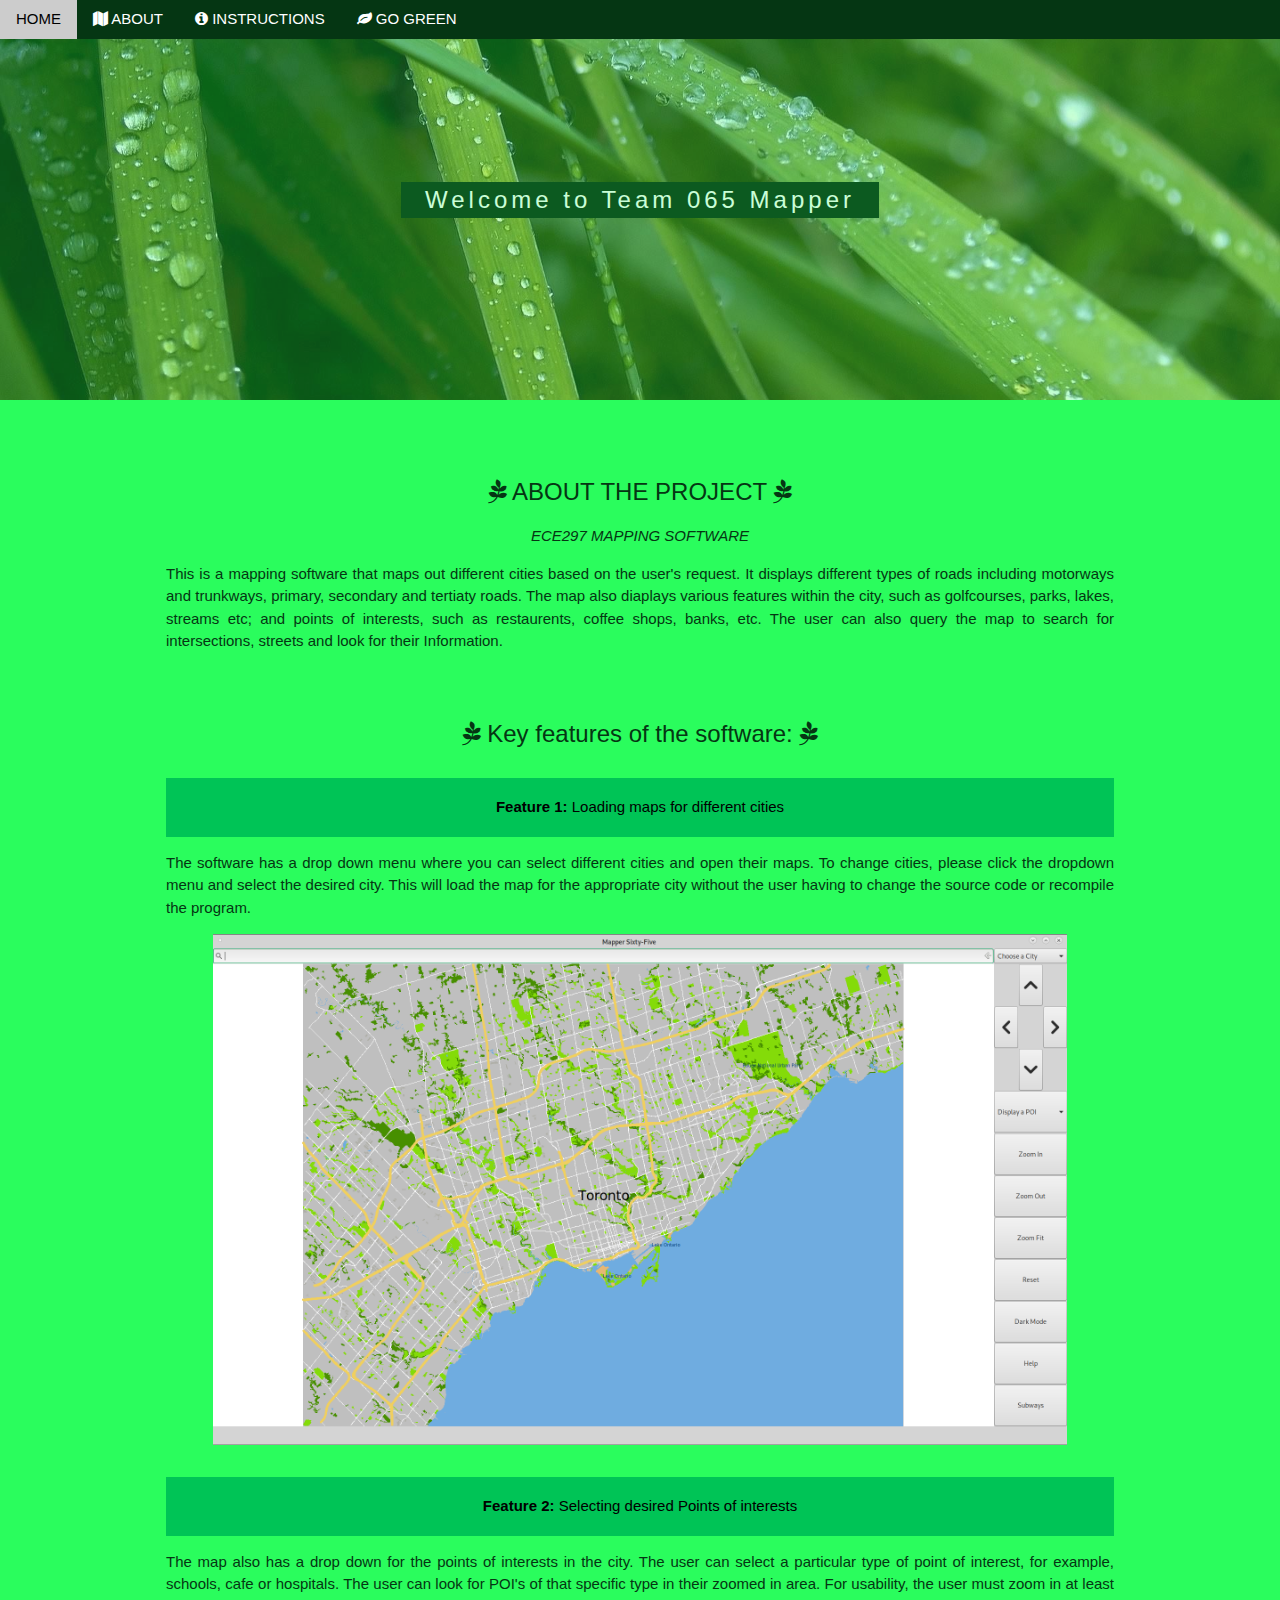
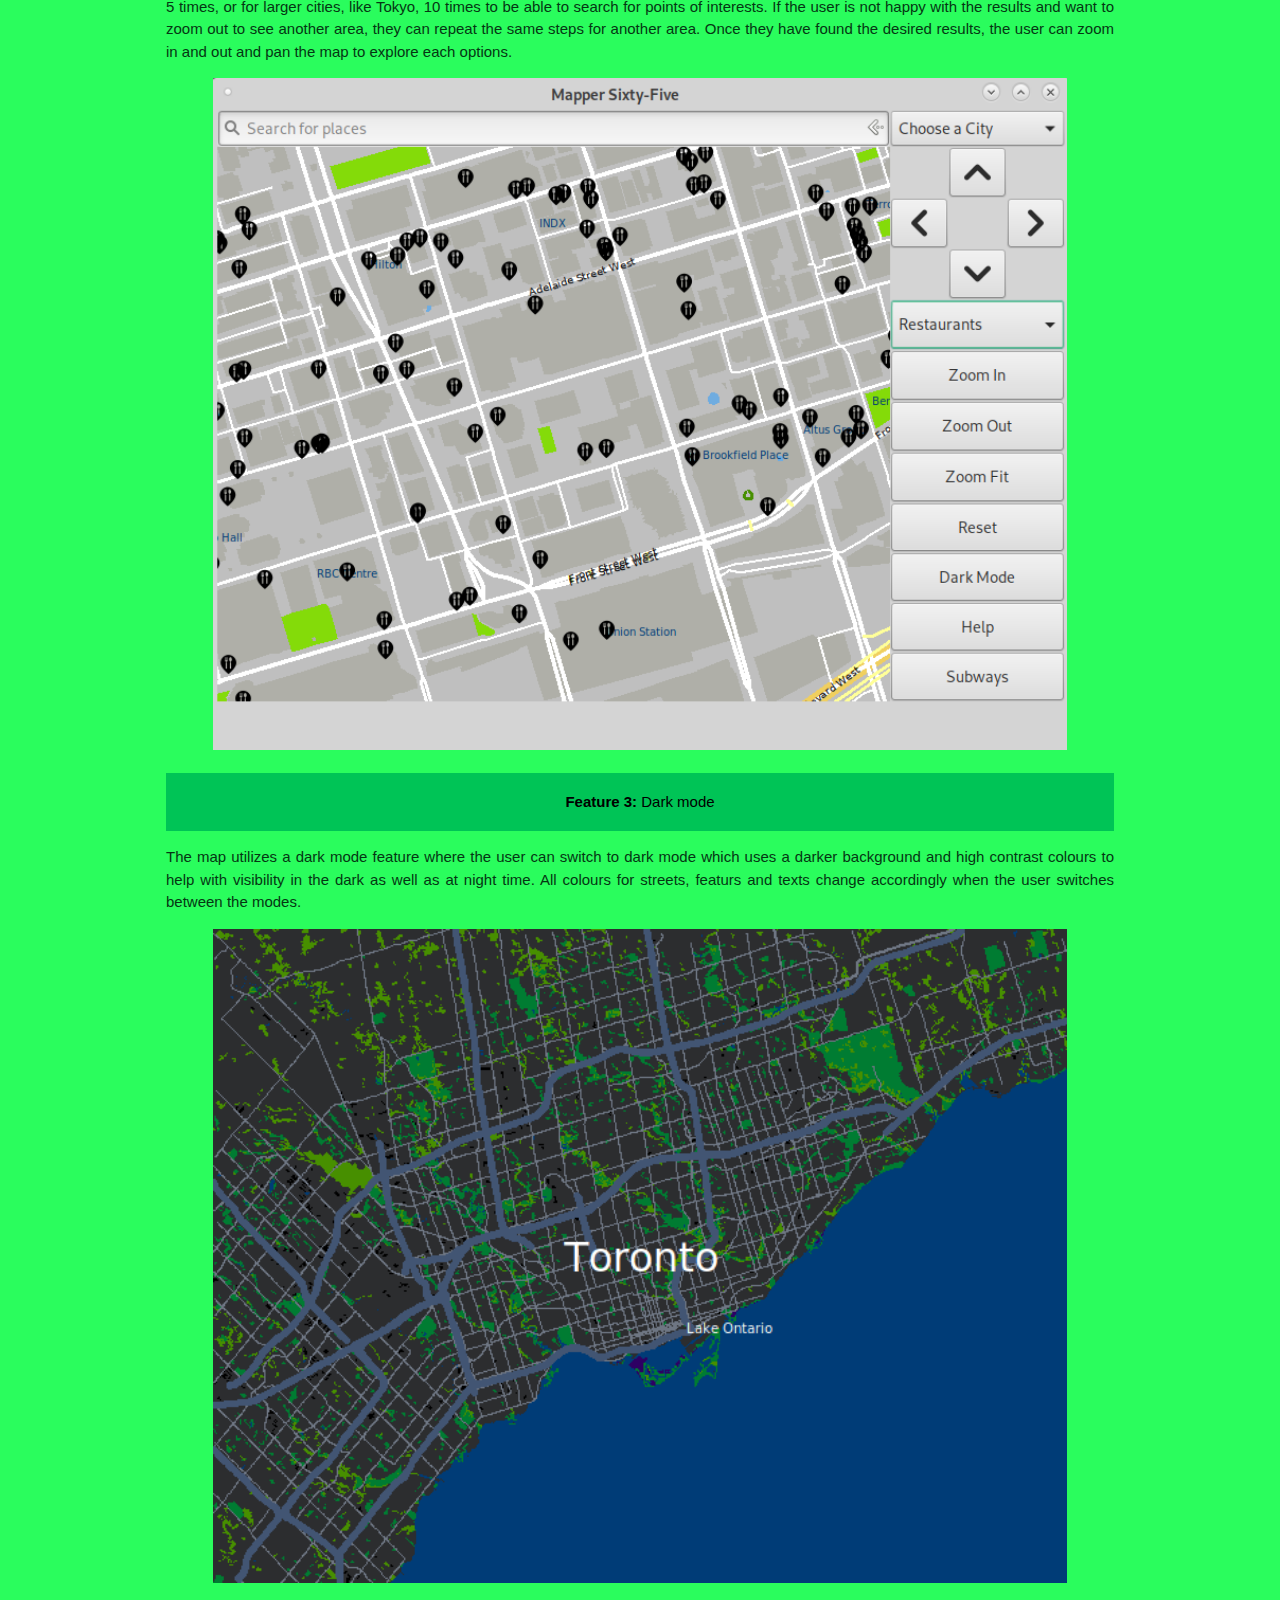
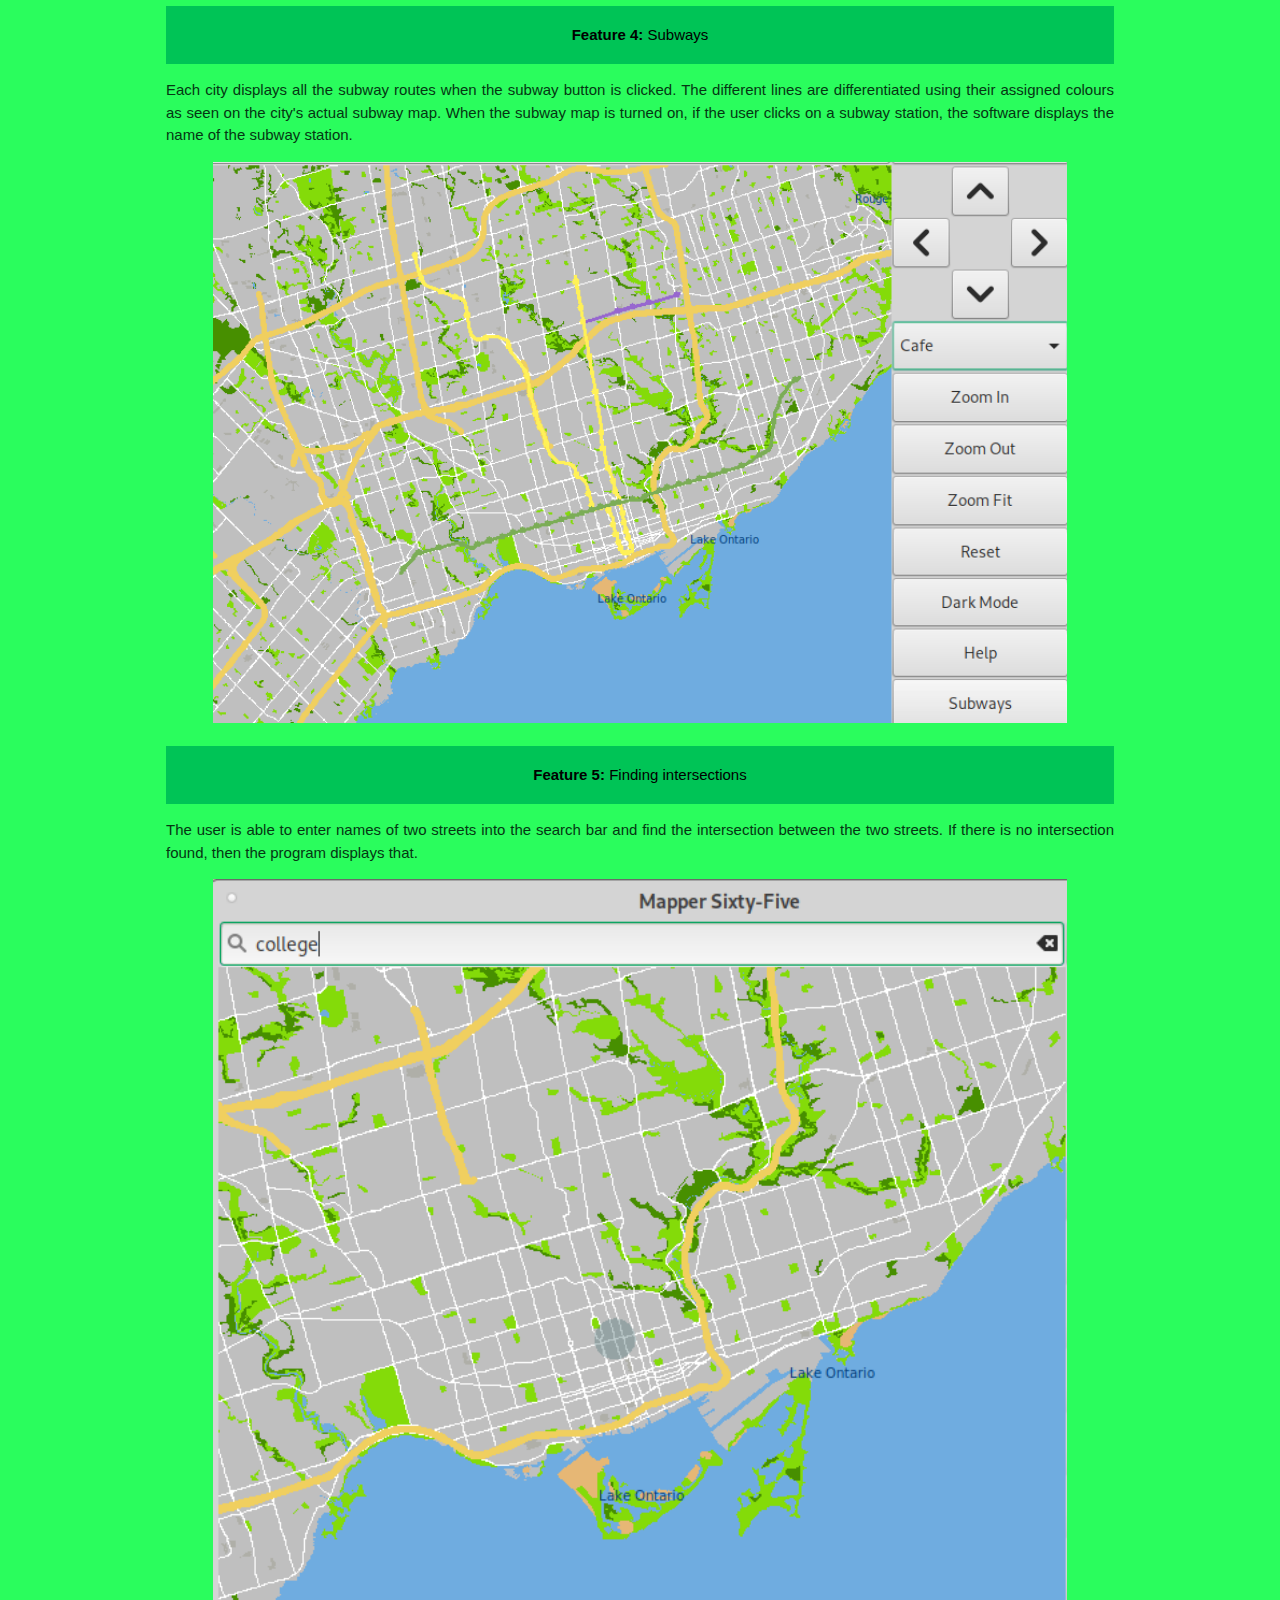
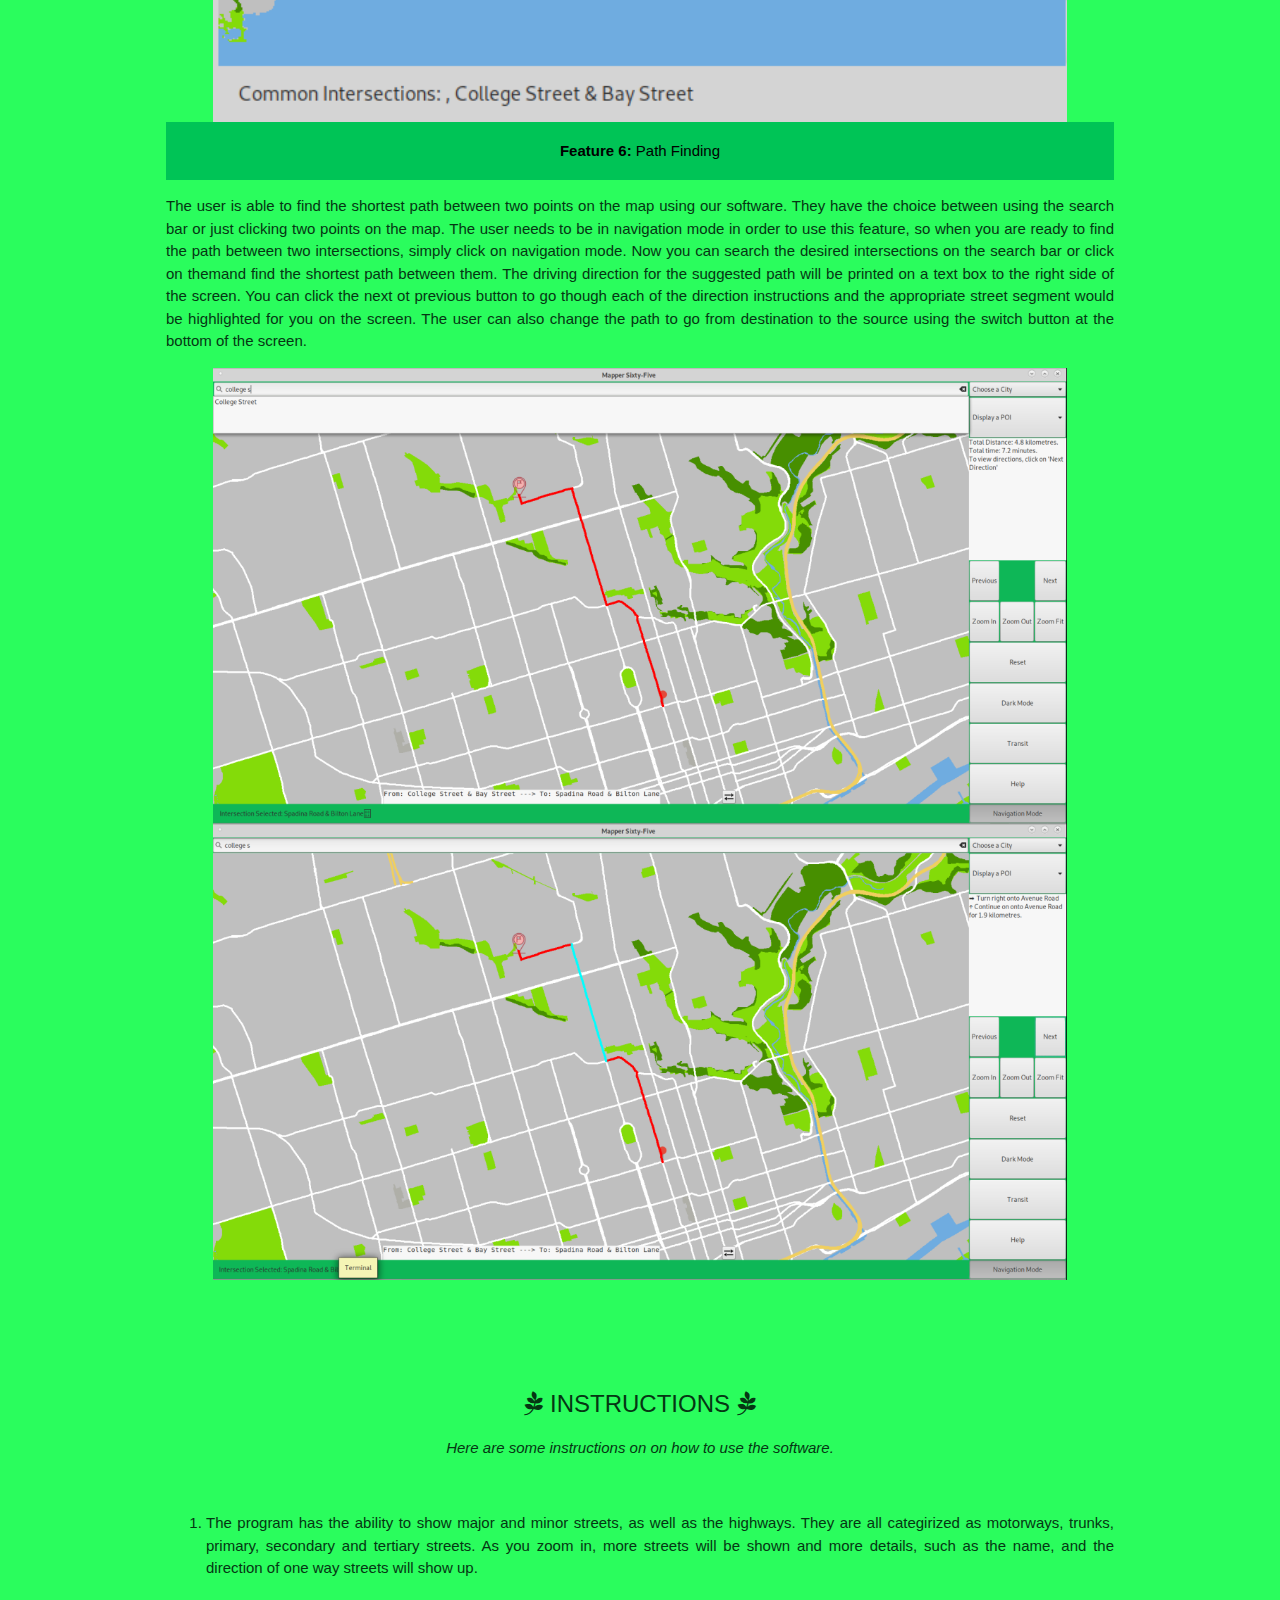
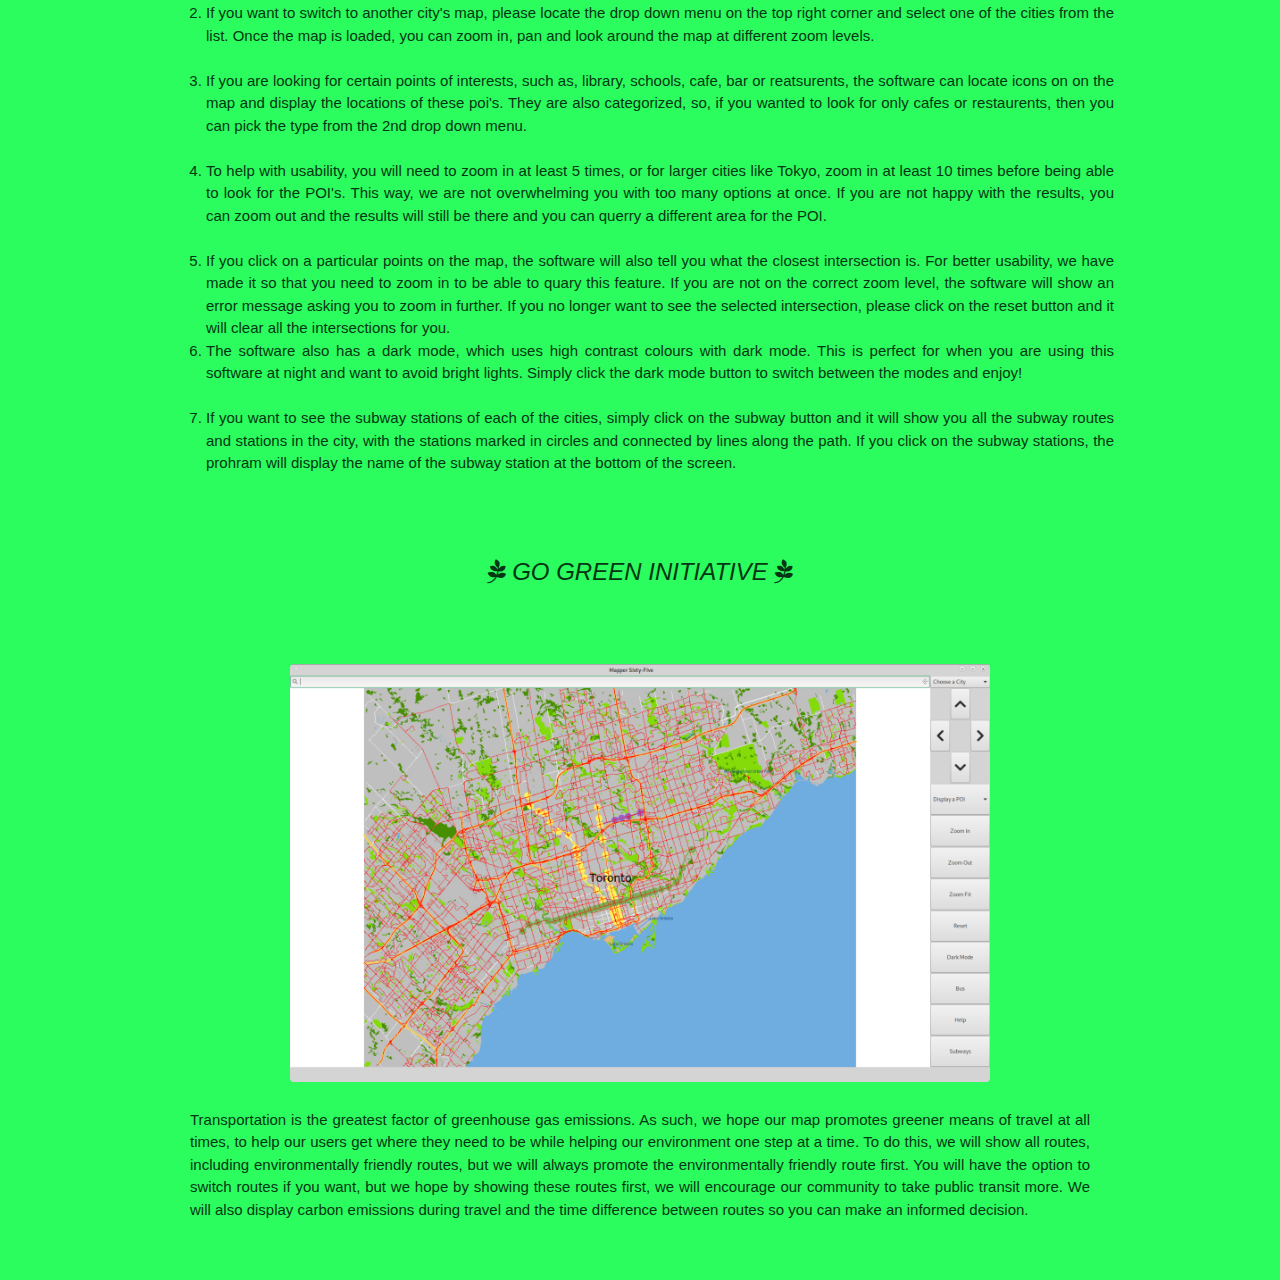
<file: index.html>
<!DOCTYPE html>
<html>
<head>
<title>Team 065 Mapper Information</title>
<meta charset="UTF-8">
<meta name="viewport" content="width=device-width, initial-scale=1">
<link rel="styleSheet" href="./Mapper.css">
<link rel="Script" href="./Mapper.js">
<link rel="stylesheet" href="https://www.w3schools.com/w3css/4/w3.css">
<link rel="stylesheet" href="https://fonts.googleapis.com/css?family=Lato">
<link rel="stylesheet" href="https://cdnjs.cloudflare.com/ajax/libs/font-awesome/4.7.0/css/font-awesome.min.css">
</head>

<body>

<!-- Navbar (sit on top) -->
<div class="w3-top">
  <div class="w3-bar" id="myNavbar">
    <a class="w3-bar-item w3-button w3-hover-black w3-hide-medium w3-hide-large w3-right" href="javascript:void(0);" onclick="toggleFunction()" title="Toggle Navigation Menu">
      <i class="fa fa-bars"></i>
    </a>
    <a href="#home" class="w3-bar-item w3-button">HOME</a>
    <a href="#about" class="w3-bar-item w3-button w3-hide-small"><i class="fa fa-map"></i> ABOUT </a>
    <a href="#portfolio" class="w3-bar-item w3-button w3-hide-small"><i class="fa fa-info-circle"></i> INSTRUCTIONS </a>
    <a href="#contact" class="w3-bar-item w3-button w3-hide-small"><i class="fa fa-leaf"></i> GO GREEN </a>
  </div>

  <!-- Navbar on small screens -->
  <div id="navDemo" class="w3-bar-block w3-white w3-hide w3-hide-large w3-hide-medium">
    <a href="#about" class="w3-bar-item w3-button" onclick="toggleFunction()">ABOUT</a>
    <a href="#portfolio" class="w3-bar-item w3-button" onclick="toggleFunction()">INSTRUCTIONS</a>
    <a href="#contact" class="w3-bar-item w3-button" onclick="toggleFunction()">GO GREEN</a>
  </div>
</div>

<!-- First Parallax Image with Logo Text -->
<div class="bgimg-1 w3-display-container w3-opacity-min" id="home">
  <div class="w3-display-middle welcome" style="white-space:nowrap;">
    <span class="w3-center w3-padding-large w3-xlarge w3-wide w3-animate-opacity" >Welcome to <span class="w3-hide-small">Team 065 </span> Mapper</span>
  </div>
</div>

<!-- Container (About Section) -->
<div class="w3-content w3-container w3-padding-64" id="about">
  <h3 class="w3-center">
    <i class="fa fa-pagelines"></i>
    ABOUT THE PROJECT
    <i class="fa fa-pagelines"></i>
  </h3>
  <p class="w3-center"><em>ECE297 MAPPING SOFTWARE</em></p>
  <p>
    This is a mapping software that maps out different cities based on the user's request. It displays different types of roads
    including motorways and trunkways, primary, secondary and tertiaty roads. The map also diaplays various features within the 
    city, such as golfcourses, parks, lakes, streams etc; and points of interests, such as restaurents, coffee shops, banks, etc.
    The user can also query the map to search for intersections, streets and look for their Information. 
  </p>

  <br>

  <h3 class=" w3-center w3-padding-16">
    <i class="fa fa-pagelines"></i>
    Key features of the software:
    <i class="fa fa-pagelines"></i>
  </h3>
<button type="button" class="Collapsible"> <b>Feature 1:</b> Loading maps for different cities</button>
  <div class="content">
    <p>
      The software has a drop down menu where you can select different cities and open their maps. To change cities, please click the dropdown 
      menu and select the desired city. This will load the map for the appropriate city without the user having to change the source code or 
      recompile the program. 
    </p>
  </div>
  <img src="mapper.png" alt="mapper"  style="width:90%; padding-bottom: 10px;">

  <br>

  <button type="button" class="Collapsible"> <b>Feature 2:</b> Selecting desired Points of interests</button>
  <div class="content">
    <p>
      The map also has a drop down for the points of interests in the city. The user can select a particular type of point of interest, for
       example, schools, cafe or hospitals. The user can look for POI's of that specific type in their zoomed in area. For usability, the user must 
       zoom in at least 5 times, or for larger cities, like Tokyo, 10 times to be able to search for points of interests. 
       If the user is not happy with the results and want to zoom out to see another area, they can repeat the same steps for another area. 
       Once they have found the desired results, the user can zoom in and out and pan the map to explore each options.
    </p>
  </div>
  <img src="POI.png" alt="mapper" style="width:90%;">

  <br>

  <button type="button" class="Collapsible"> <b>Feature 3: </b> Dark mode</button>
  <div class="content">
    <p>
      The map utilizes a dark mode feature where the user can switch to dark mode which uses a darker background and high contrast colours to 
      help with visibility in the dark as well as at night time. All colours for streets, featurs and texts change accordingly when the user 
      switches between the modes. 
    </p>
  </div>
  <img src="darkMode.png" alt="mapper" style="width:90%;">

  <br>

  <button type="button" class="Collapsible"> <b>Feature 4:</b> Subways</button>
  <div class="content">
    <p>
      Each city displays all the subway routes when the subway button is clicked. The different lines are differentiated using their assigned 
      colours as seen on the city's actual subway map. When the subway map is turned on, if the user clicks on a subway station, the software 
      displays the name of the subway station. 
    </p>
  </div>
  <div>
    <img src="subway.png" alt="mapper" style="width:90%;">
  </div>

  <br>

  <button type="button" class="Collapsible"> <b>Feature 5:</b> Finding intersections</button>
  <div class="content">
    <p>
      The user is able to enter names of two streets into the search bar and find the intersection between the two streets. 
      If there is no intersection found, then the program displays that. 
    </p>
  </div>
  <img src="find.png" alt="mapper" style="width:90%;">

  <button type="button" class="Collapsible"> <b>Feature 6:</b> Path Finding</button>
  <div class="content">
    <p>
      The user is able to find the shortest path between two points on the map using our software. They have the choice between 
      using the search bar or just clicking two points on the map. 
      The user needs to be in navigation mode in order to use this feature, so when you are ready to find the path between 
      two intersections, simply click on navigation mode. Now you can search the desired intersections on the search bar or
       click on themand find the shortest path between them. The driving direction for the suggested path will be printed on a 
      text box to the right side of the screen. You can click the next ot previous button to go though each of the direction 
      instructions and the appropriate street segment would be highlighted for you on the screen. The user can also change the 
      path to go from destination to the source using the switch button at the bottom of the screen. 
      
    </p>
  </div>
  <img src="navigation.png" alt="mapper" style="width:90%;">
  <img src="nav1.png" alt="mapper" style="width:90%;">
</div>

<!-- Container (Portfolio Section) -->
<div class="w3-content w3-container w3-padding-32" id="portfolio">
  <h3 class="w3-center">
    <i class="fa fa-pagelines"></i>
    INSTRUCTIONS
    <i class="fa fa-pagelines"></i>
  </h3>
  <p class="w3-center"><em>Here are some instructions on on how to use the software.<br></p><br>
  <!-- Responsive Grid. Four columns on tablets, laptops and desktops. Will stack on mobile devices/small screens (100% width) -->
  <!-- <div class="w3-row-padding w3-center">
    <div class="w3-col m3">
      <img src="/w3images/p1.jpg" style="width:100%" onclick="onClick(this)" class="w3-hover-opacity" alt="The mist over the mountains">
    </div>
    <div class="w3-col m3">
      <img src="/w3images/p2.jpg" style="width:100%" onclick="onClick(this)" class="w3-hover-opacity" alt="Coffee beans">
    </div>
    <div class="w3-col m3">
      <img src="/w3images/p3.jpg" style="width:100%" onclick="onClick(this)" class="w3-hover-opacity" alt="Bear closeup">
    </div>
    <div class="w3-col m3">
      <img src="/w3images/p4.jpg" style="width:100%" onclick="onClick(this)" class="w3-hover-opacity" alt="Quiet ocean">
    </div>
  </div>
  <div class="w3-row-padding w3-center w3-section">
    <div class="w3-col m3">
      <img src="/w3images/p5.jpg" style="width:100%" onclick="onClick(this)" class="w3-hover-opacity" alt="The mist">
    </div>
    <div class="w3-col m3">
      <img src="/w3images/p6.jpg" style="width:100%" onclick="onClick(this)" class="w3-hover-opacity" alt="My beloved typewriter">
    </div>
    <div class="w3-col m3">
      <img src="/w3images/p7.jpg" style="width:100%" onclick="onClick(this)" class="w3-hover-opacity" alt="Empty ghost train">
    </div>
    <div class="w3-col m3">
      <img src="/w3images/p8.jpg" style="width:100%" onclick="onClick(this)" class="w3-hover-opacity" alt="Sailing">
    </div>
    <button class="w3-button w3-padding-large w3-light-grey" style="margin-top:64px">LOAD MORE</button> -->

    <ol>
      <li>
        The program has the ability to show major and minor streets, as well as the highways. They are all categirized as
        motorways, trunks, primary, secondary and tertiary streets. As you zoom in, more streets will be shown and more 
        details, such as the name, and the direction of one way streets will show up.
      </li>
      <br>
      <li>
        If you want to switch to another city's map, please locate the drop down menu on the top right corner and select 
        one of the cities from the list. Once the map is loaded, you can zoom in, pan and look around the map at different 
        zoom levels. 
      </li>
      <br>
      <li>
        If you are looking for certain points of interests, such as, library, schools, cafe, bar or reatsurents, the software can 
        locate icons on on the map and display the locations of these poi's. They are also categorized, so, if you wanted to 
        look for only cafes or restaurents, then you can pick the type from the 2nd drop down menu. 
      </li>
      <br>
      <li>
        To help with usability, you will need to zoom in at least 5 times, or for larger cities like Tokyo, zoom in at least 
        10 times before being able to look for the POI's. This way, we are not overwhelming you with too many options at once. 
        If you are not happy with the results, you can zoom out and the results will still be there and you can querry a 
        different area for the POI. 
      </li>
      <br>
      <li>
        If you click on a particular points on the map, the software will also tell you what the closest intersection is. For 
        better usability, we have made it so that you need to zoom in to be able to quary this feature. If you are not on the 
        correct zoom level, the software will show an error message asking you to zoom in further. If you no longer want to 
        see the selected intersection, please click on the reset button and it will clear all the intersections for you.
      </li>
      <li>
        The software also has a dark mode, which uses high contrast colours with dark mode. This is perfect for when you are 
        using this software at night and want to avoid bright lights. Simply click the dark mode button to switch between the 
        modes and enjoy! 
      </li>
      <br>
      <li>
        If you want to see the subway stations of each of the cities, simply click on the subway button and it will show you 
        all the subway routes and stations in the city, with the stations marked in circles and connected by lines along the 
        path. If you click on the subway stations, the prohram will display the name of the subway station at the bottom 
        of the screen. 
      </li>
    </ol>

    <div class="w3-center" id="contact">
      <h3 class=" w3-padding-64">
        <i class="fa fa-pagelines"></i>
        GO GREEN INITIATIVE
        <i class="fa fa-pagelines"></i>
      </h3>
      <div class=" m6 w3-center">
        <img src="subway_bus.png" class="w3-round" alt="Photo of Me" width="700">
      </div>
  
      <!-- Hide this text on small devices -->
      <div class=" m6 w3-hide-small w3-padding-large">
        <p>
          Transportation is the greatest factor of greenhouse gas emissions. As such, we hope our map promotes 
          greener means of travel at all times, to help our users get where they need to be while helping our 
          environment one step at a time. To do this, we will show all routes, including environmentally friendly 
          routes, but we will always promote the environmentally friendly route first. You will have the option to 
          switch routes if you want, but we hope by showing these routes first, we will encourage our community to 
          take public transit more. We will also display carbon emissions during travel and the time difference 
          between routes so you can make an informed decision.
        </p>
      </div>
    </div>
  </div>
</div>
</body>
</html>
</file>
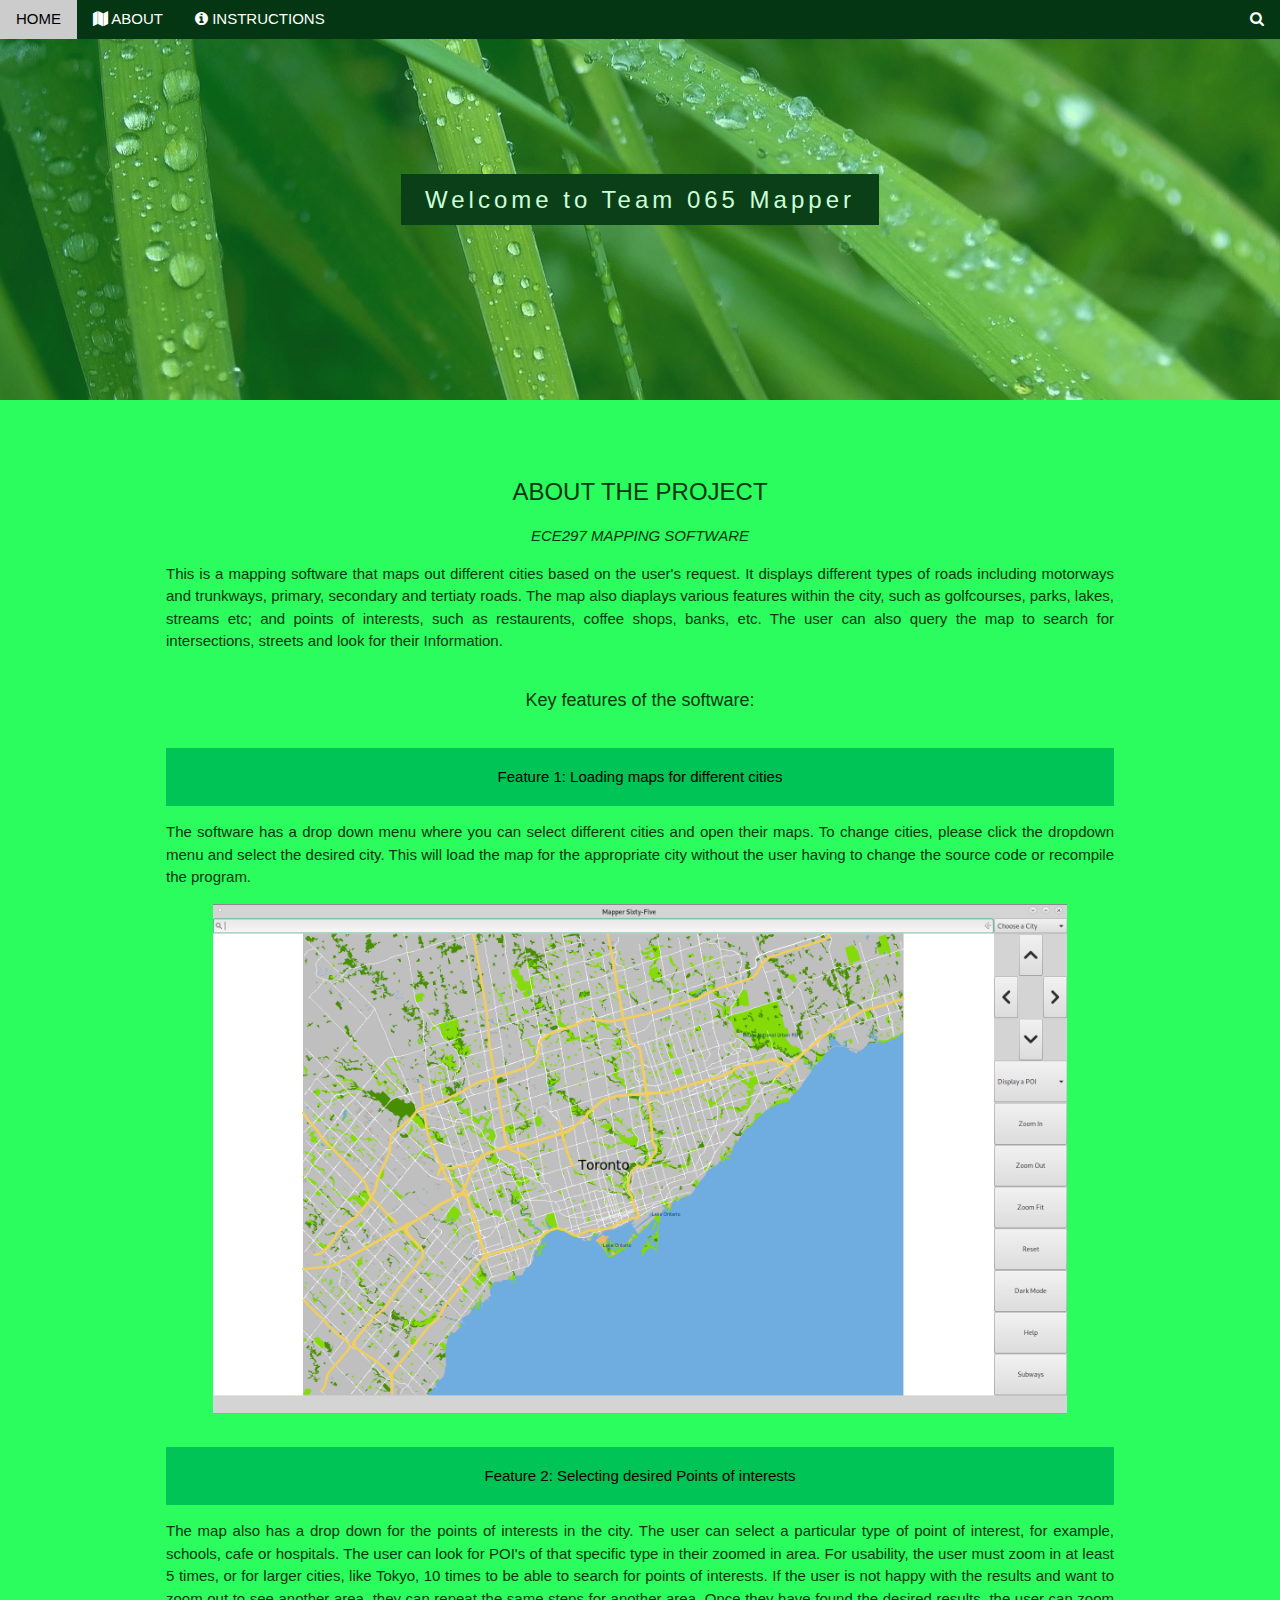
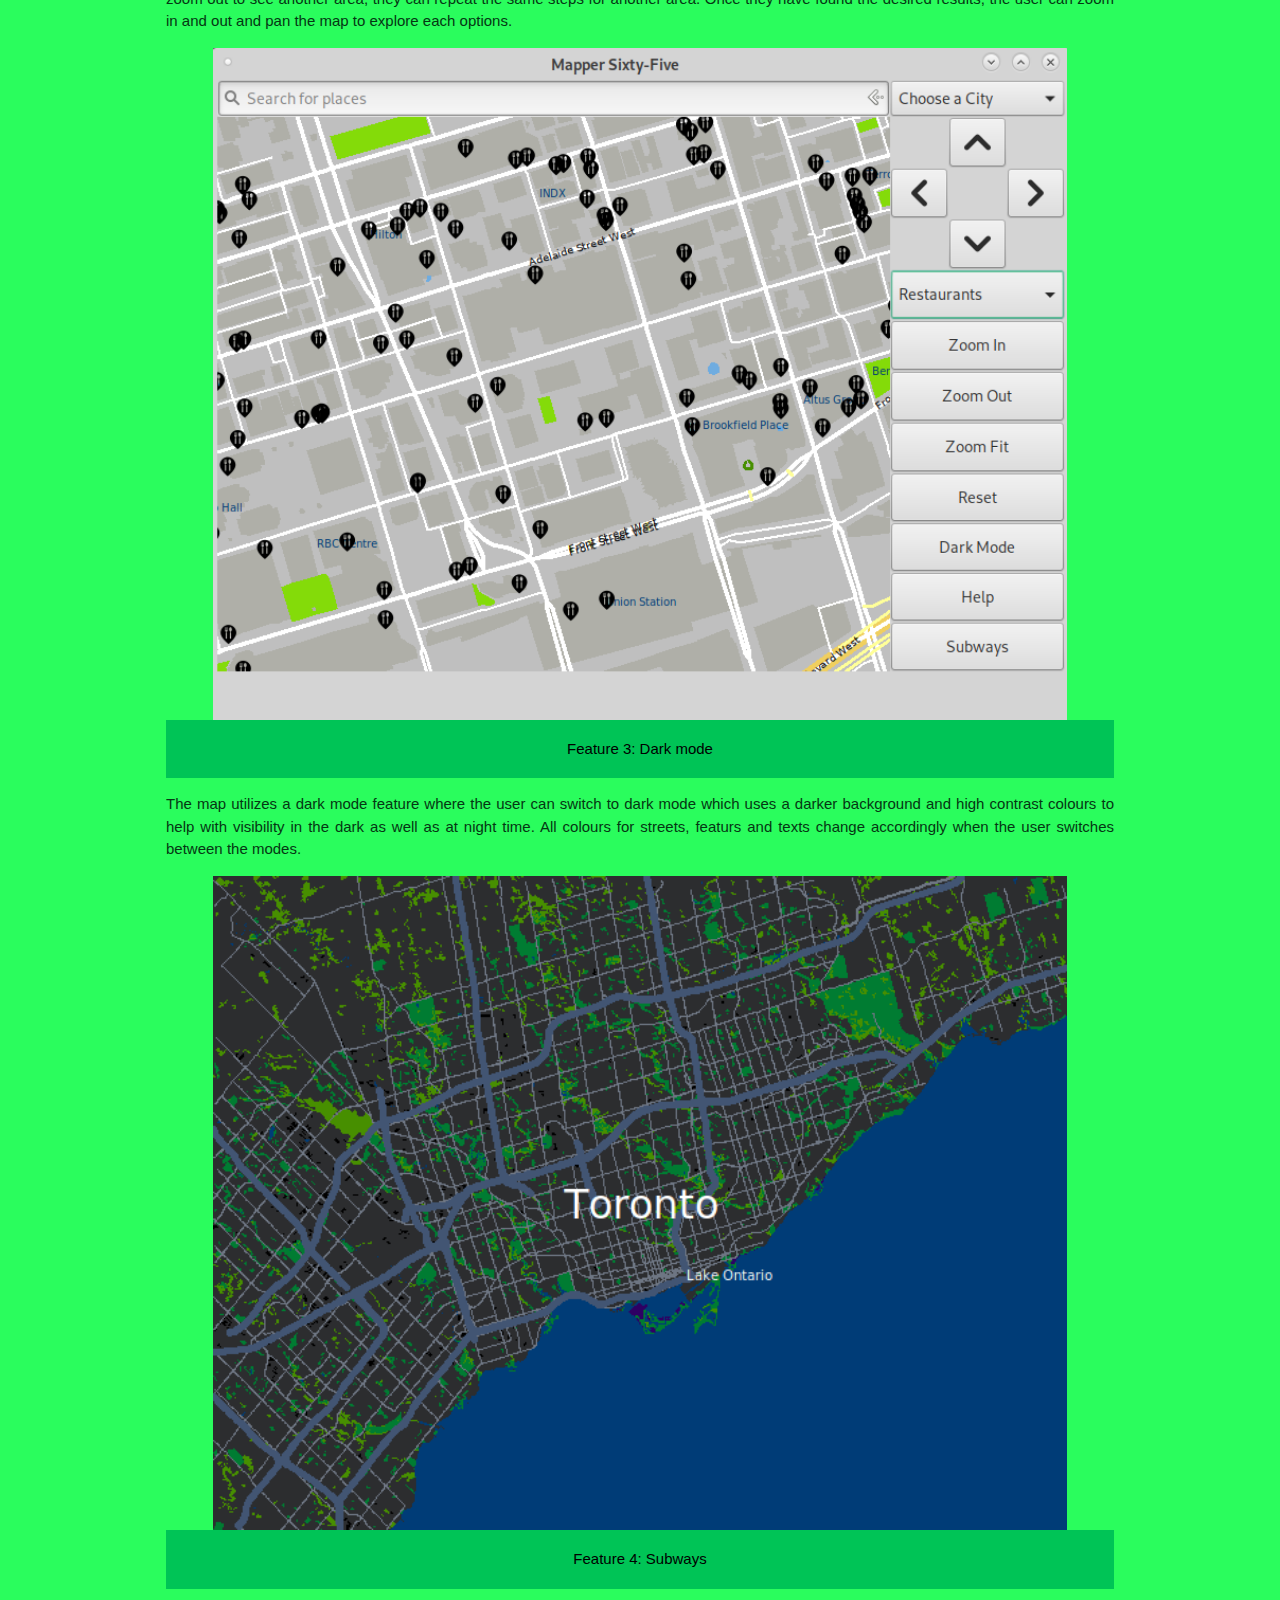
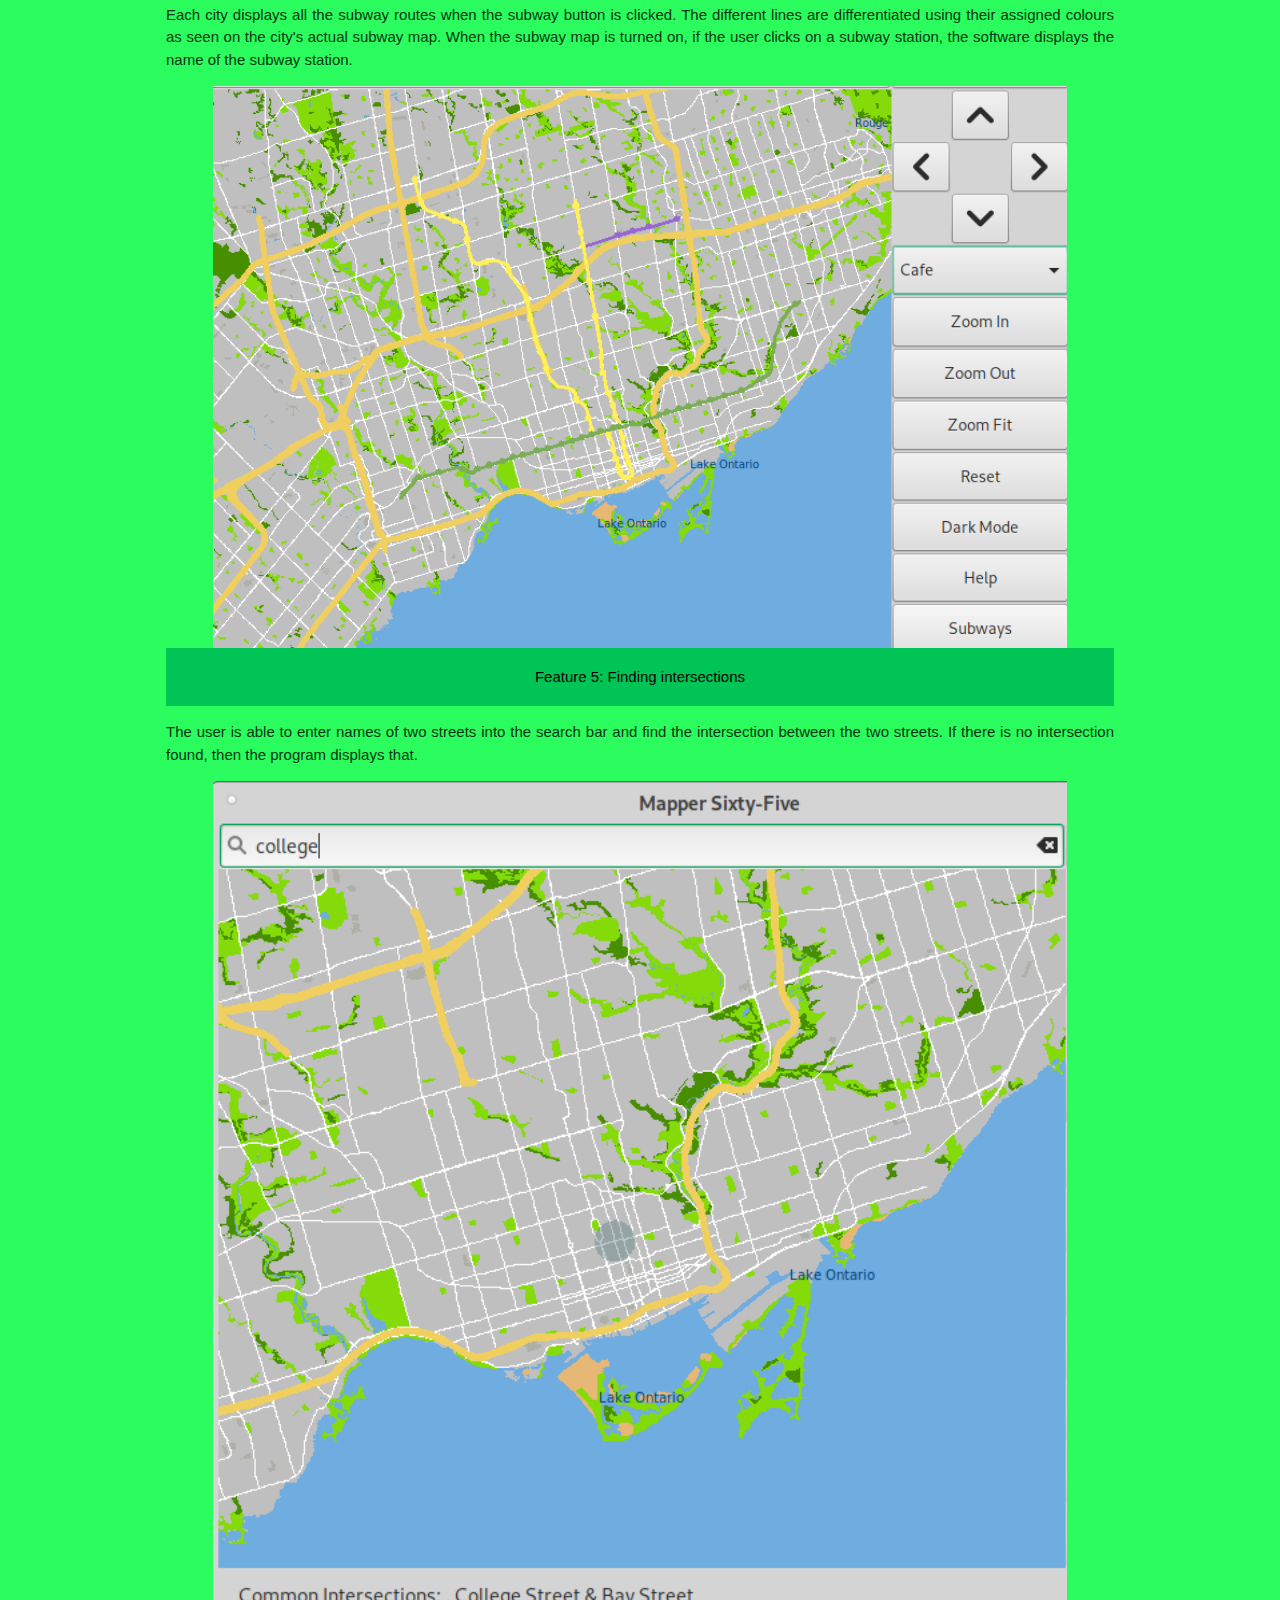
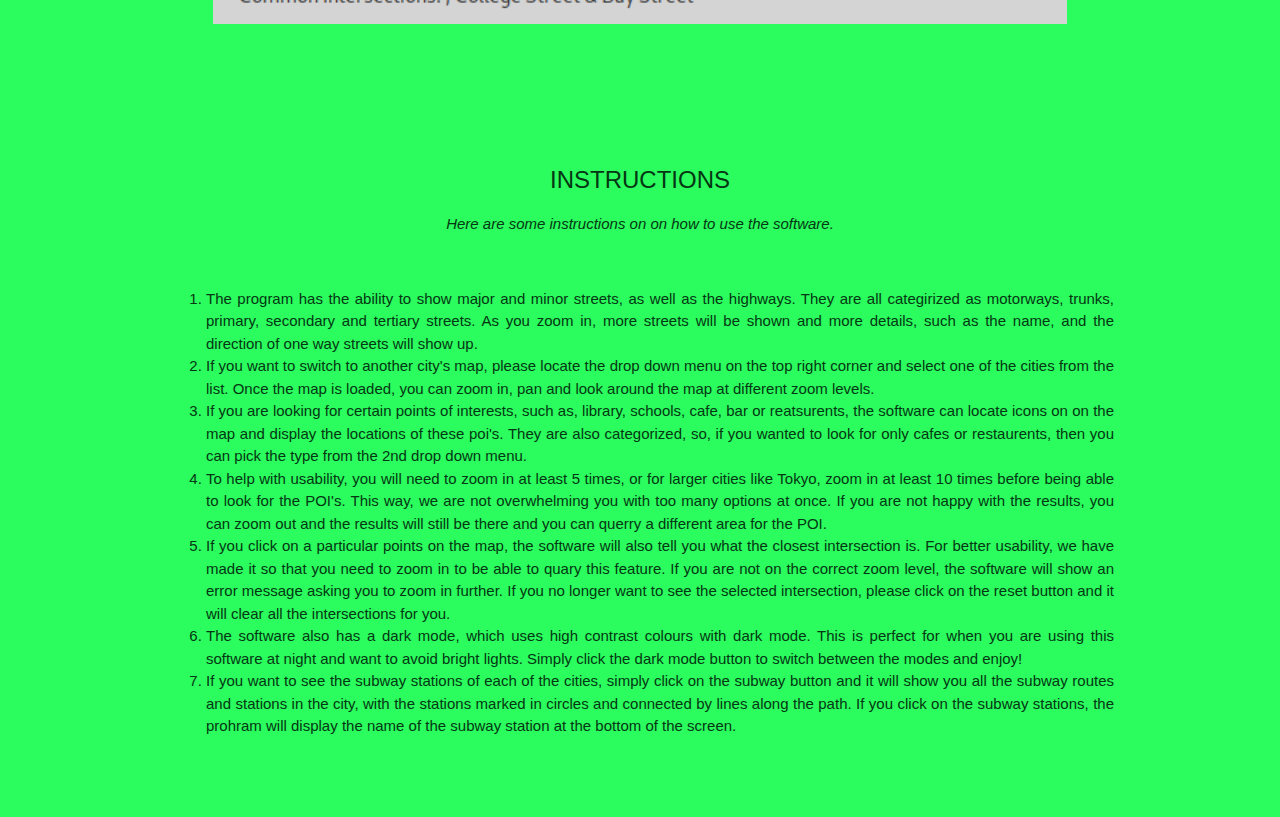
<file: Mapper.html>
<!DOCTYPE html>
<html>
<head>
<title>Team 065 Mapper Information</title>
<meta charset="UTF-8">
<meta name="viewport" content="width=device-width, initial-scale=1">
<link rel="styleSheet" href="./Mapper.css">
<link rel="Script" href="./Mapper.js">
<link rel="stylesheet" href="https://www.w3schools.com/w3css/4/w3.css">
<link rel="stylesheet" href="https://fonts.googleapis.com/css?family=Lato">
<link rel="stylesheet" href="https://cdnjs.cloudflare.com/ajax/libs/font-awesome/4.7.0/css/font-awesome.min.css">
</head>

<body>

<!-- Navbar (sit on top) -->
<div class="w3-top">
  <div class="w3-bar" id="myNavbar">
    <a class="w3-bar-item w3-button w3-hover-black w3-hide-medium w3-hide-large w3-right" href="javascript:void(0);" onclick="toggleFunction()" title="Toggle Navigation Menu">
      <i class="fa fa-bars"></i>
    </a>
    <a href="#home" class="w3-bar-item w3-button">HOME</a>
    <a href="#about" class="w3-bar-item w3-button w3-hide-small"><i class="fa fa-map"></i> ABOUT </a>
    <a href="#portfolio" class="w3-bar-item w3-button w3-hide-small"><i class="fa fa-info-circle"></i> INSTRUCTIONS </a>
    <!-- <a href="#contact" class="w3-bar-item w3-button w3-hide-small"><i class="fa fa-user"></i> MEET THE TEAM </a> -->
    <a href="#" class="w3-bar-item w3-button w3-hide-small w3-right w3-hover-red">
      <i class="fa fa-search"></i>
    </a>
  </div>

  <!-- Navbar on small screens -->
  <div id="navDemo" class="w3-bar-block w3-white w3-hide w3-hide-large w3-hide-medium">
    <a href="#about" class="w3-bar-item w3-button" onclick="toggleFunction()">ABOUT</a>
    <a href="#portfolio" class="w3-bar-item w3-button" onclick="toggleFunction()">INSTRUCTIONS</a>
    <!-- <a href="#contact" class="w3-bar-item w3-button" onclick="toggleFunction()">MEET THE TEAM</a> -->
  </div>
</div>

<!-- First Parallax Image with Logo Text -->
<div class="bgimg-1 w3-display-container w3-opacity-min" id="home">
  <div class="w3-display-middle" style="white-space:nowrap;">
    <span class="w3-center w3-padding-large w3-black w3-xlarge w3-wide w3-animate-opacity">Welcome to <span class="w3-hide-small">Team 065 </span> Mapper</span>
  </div>
</div>

<!-- Container (About Section) -->
<div class="w3-content w3-container w3-padding-64" id="about">
  <h3 class="w3-center">ABOUT THE PROJECT</h3>
  <p class="w3-center"><em>ECE297 MAPPING SOFTWARE</em></p>
  <p>
    This is a mapping software that maps out different cities based on the user's request. It displays different types of roads
    including motorways and trunkways, primary, secondary and tertiaty roads. The map also diaplays various features within the 
    city, such as golfcourses, parks, lakes, streams etc; and points of interests, such as restaurents, coffee shops, banks, etc.
    The user can also query the map to search for intersections, streets and look for their Information. 
  </p>

  <p class="w3-large w3-center w3-padding-16">Key features of the software:</p>
  <button type="button" class="Collapsible"> Feature 1: Loading maps for different cities</button>
  <div class="content">
    <p>
      The software has a drop down menu where you can select different cities and open their maps. To change cities, please click the dropdown 
      menu and select the desired city. This will load the map for the appropriate city without the user having to change the source code or 
      recompile the program. 
    </p>
  </div>
  <img src="mapper.png" alt="mapper"  style="width:90%; padding-bottom: 10px;">

  <br>

  <button type="button" class="Collapsible"> Feature 2: Selecting desired Points of interests</button>
  <div class="content">
    <p>
      The map also has a drop down for the points of interests in the city. The user can select a particular type of point of interest, for
       example, schools, cafe or hospitals. The user can look for POI's of that specific type in their zoomed in area. For usability, the user must 
       zoom in at least 5 times, or for larger cities, like Tokyo, 10 times to be able to search for points of interests. 
       If the user is not happy with the results and want to zoom out to see another area, they can repeat the same steps for another area. 
       Once they have found the desired results, the user can zoom in and out and pan the map to explore each options.
    </p>
  </div>
  <img src="POI.png" alt="mapper" style="width:90%;">

  <button type="button" class="Collapsible"> Feature 3: Dark mode</button>
  <div class="content">
    <p>
      The map utilizes a dark mode feature where the user can switch to dark mode which uses a darker background and high contrast colours to 
      help with visibility in the dark as well as at night time. All colours for streets, featurs and texts change accordingly when the user 
      switches between the modes. 
    </p>
  </div>
  <img src="darkMode.png" alt="mapper" style="width:90%;">

  <button type="button" class="Collapsible"> Feature 4: Subways</button>
  <div class="content">
    <p>
      Each city displays all the subway routes when the subway button is clicked. The different lines are differentiated using their assigned 
      colours as seen on the city's actual subway map. When the subway map is turned on, if the user clicks on a subway station, the software 
      displays the name of the subway station. 
    </p>
  </div>
  <div>
    <img src="subway.png" alt="mapper" style="width:90%;">
  </div>

  <button type="button" class="Collapsible"> Feature 5: Finding intersections</button>
  <div class="content">
    <p>
      The user is able to enter names of two streets into the search bar and find the intersection between the two streets. 
      If there is no intersection found, then the program displays that. 
    </p>
  </div>
  <img src="find.png" alt="mapper" style="width:90%;">
</div>

<!-- Container (Portfolio Section) -->
<div class="w3-content w3-container w3-padding-64" id="portfolio">
  <h3 class="w3-center">INSTRUCTIONS</h3>
  <p class="w3-center"><em>Here are some instructions on on how to use the software.<br></p><br>
  <!-- Responsive Grid. Four columns on tablets, laptops and desktops. Will stack on mobile devices/small screens (100% width) -->
  <!-- <div class="w3-row-padding w3-center">
    <div class="w3-col m3">
      <img src="/w3images/p1.jpg" style="width:100%" onclick="onClick(this)" class="w3-hover-opacity" alt="The mist over the mountains">
    </div>
    <div class="w3-col m3">
      <img src="/w3images/p2.jpg" style="width:100%" onclick="onClick(this)" class="w3-hover-opacity" alt="Coffee beans">
    </div>
    <div class="w3-col m3">
      <img src="/w3images/p3.jpg" style="width:100%" onclick="onClick(this)" class="w3-hover-opacity" alt="Bear closeup">
    </div>
    <div class="w3-col m3">
      <img src="/w3images/p4.jpg" style="width:100%" onclick="onClick(this)" class="w3-hover-opacity" alt="Quiet ocean">
    </div>
  </div>
  <div class="w3-row-padding w3-center w3-section">
    <div class="w3-col m3">
      <img src="/w3images/p5.jpg" style="width:100%" onclick="onClick(this)" class="w3-hover-opacity" alt="The mist">
    </div>
    <div class="w3-col m3">
      <img src="/w3images/p6.jpg" style="width:100%" onclick="onClick(this)" class="w3-hover-opacity" alt="My beloved typewriter">
    </div>
    <div class="w3-col m3">
      <img src="/w3images/p7.jpg" style="width:100%" onclick="onClick(this)" class="w3-hover-opacity" alt="Empty ghost train">
    </div>
    <div class="w3-col m3">
      <img src="/w3images/p8.jpg" style="width:100%" onclick="onClick(this)" class="w3-hover-opacity" alt="Sailing">
    </div>
    <button class="w3-button w3-padding-large w3-light-grey" style="margin-top:64px">LOAD MORE</button> -->

    <ol>
      <li>
        The program has the ability to show major and minor streets, as well as the highways. They are all categirized as
        motorways, trunks, primary, secondary and tertiary streets. As you zoom in, more streets will be shown and more 
        details, such as the name, and the direction of one way streets will show up.
      </li>
      <li>
        If you want to switch to another city's map, please locate the drop down menu on the top right corner and select 
        one of the cities from the list. Once the map is loaded, you can zoom in, pan and look around the map at different 
        zoom levels. 
      </li>
      <li>
        If you are looking for certain points of interests, such as, library, schools, cafe, bar or reatsurents, the software can 
        locate icons on on the map and display the locations of these poi's. They are also categorized, so, if you wanted to 
        look for only cafes or restaurents, then you can pick the type from the 2nd drop down menu. 
      </li>
      <li>
        To help with usability, you will need to zoom in at least 5 times, or for larger cities like Tokyo, zoom in at least 
        10 times before being able to look for the POI's. This way, we are not overwhelming you with too many options at once. 
        If you are not happy with the results, you can zoom out and the results will still be there and you can querry a 
        different area for the POI. 
      </li>
      <li>
        If you click on a particular points on the map, the software will also tell you what the closest intersection is. For 
        better usability, we have made it so that you need to zoom in to be able to quary this feature. If you are not on the 
        correct zoom level, the software will show an error message asking you to zoom in further. If you no longer want to 
        see the selected intersection, please click on the reset button and it will clear all the intersections for you.
      </li>
      <li>
        The software also has a dark mode, which uses high contrast colours with dark mode. This is perfect for when you are 
        using this software at night and want to avoid bright lights. Simply click the dark mode button to switch between the 
        modes and enjoy! 
      </li>
      <li>
        If you want to see the subway stations of each of the cities, simply click on the subway button and it will show you 
        all the subway routes and stations in the city, with the stations marked in circles and connected by lines along the 
        path. If you click on the subway stations, the prohram will display the name of the subway station at the bottom 
        of the screen. 
      </li>
    </ol>

  </div>
</div>
</body>
</html>
</file>
<file: Mapper.css>
body,h1,h2,h3,h4,h5,h6 {font-family: "Lato", sans-serif;}
body, html {
  height: 100%;
  color: #053613;
  line-height: 1.8;
  background-color: #2afd5d;
}

#myNavbar {
  background-color: #053613;
  color: white;
}

ol, li, p{
  font-style: normal !important;   
  text-align: justify;
}

img{
  display: flex;
  margin: auto;
}
.welcome{
  background-color: #02240c !important;
  color: #ffffff;
  padding: 15px, 10px, 15px, 10px ;
}

/* Create a Parallax Effect */
.bgimg-1, .bgimg-2, .bgimg-3 {
  background-attachment: fixed;
  background-position: center;
  background-repeat: no-repeat;
  background-size: cover;
}

/* First image (Logo. Full height) */
.bgimg-1 {
  background-image: url('background.jpg');
  opacity: 0.5;
  min-height: 100%;
}

/* Second image (Portfolio) */
.bgimg-2 {
  background-image: url("/w3images/parallax2.jpg");
  min-height: 400px;
}

/* Third image (Contact) */
.bgimg-3 {
  background-image: url("/w3images/parallax3.jpg");
  min-height: 400px;
}

.w3-wide {letter-spacing: 10px;}
.w3-hover-opacity {cursor: pointer;}

/* Turn off parallax scrolling for tablets and phones */
@media only screen and (max-device-width: 1600px) {
  .bgimg-1, .bgimg-2, .bgimg-3 {
    background-attachment: scroll;
    min-height: 400px;
  }
}

.Collapsible{
  background-color: #00c456;
  color: black;
  cursor: pointer;
  padding: 18px;
  border: none;
  width: 100%;
  text-align: center;
  outline: none;
  font-size: 15px;
}

.active, .Collapsible::hover {
  background-color: #00c456;
}
</file>
